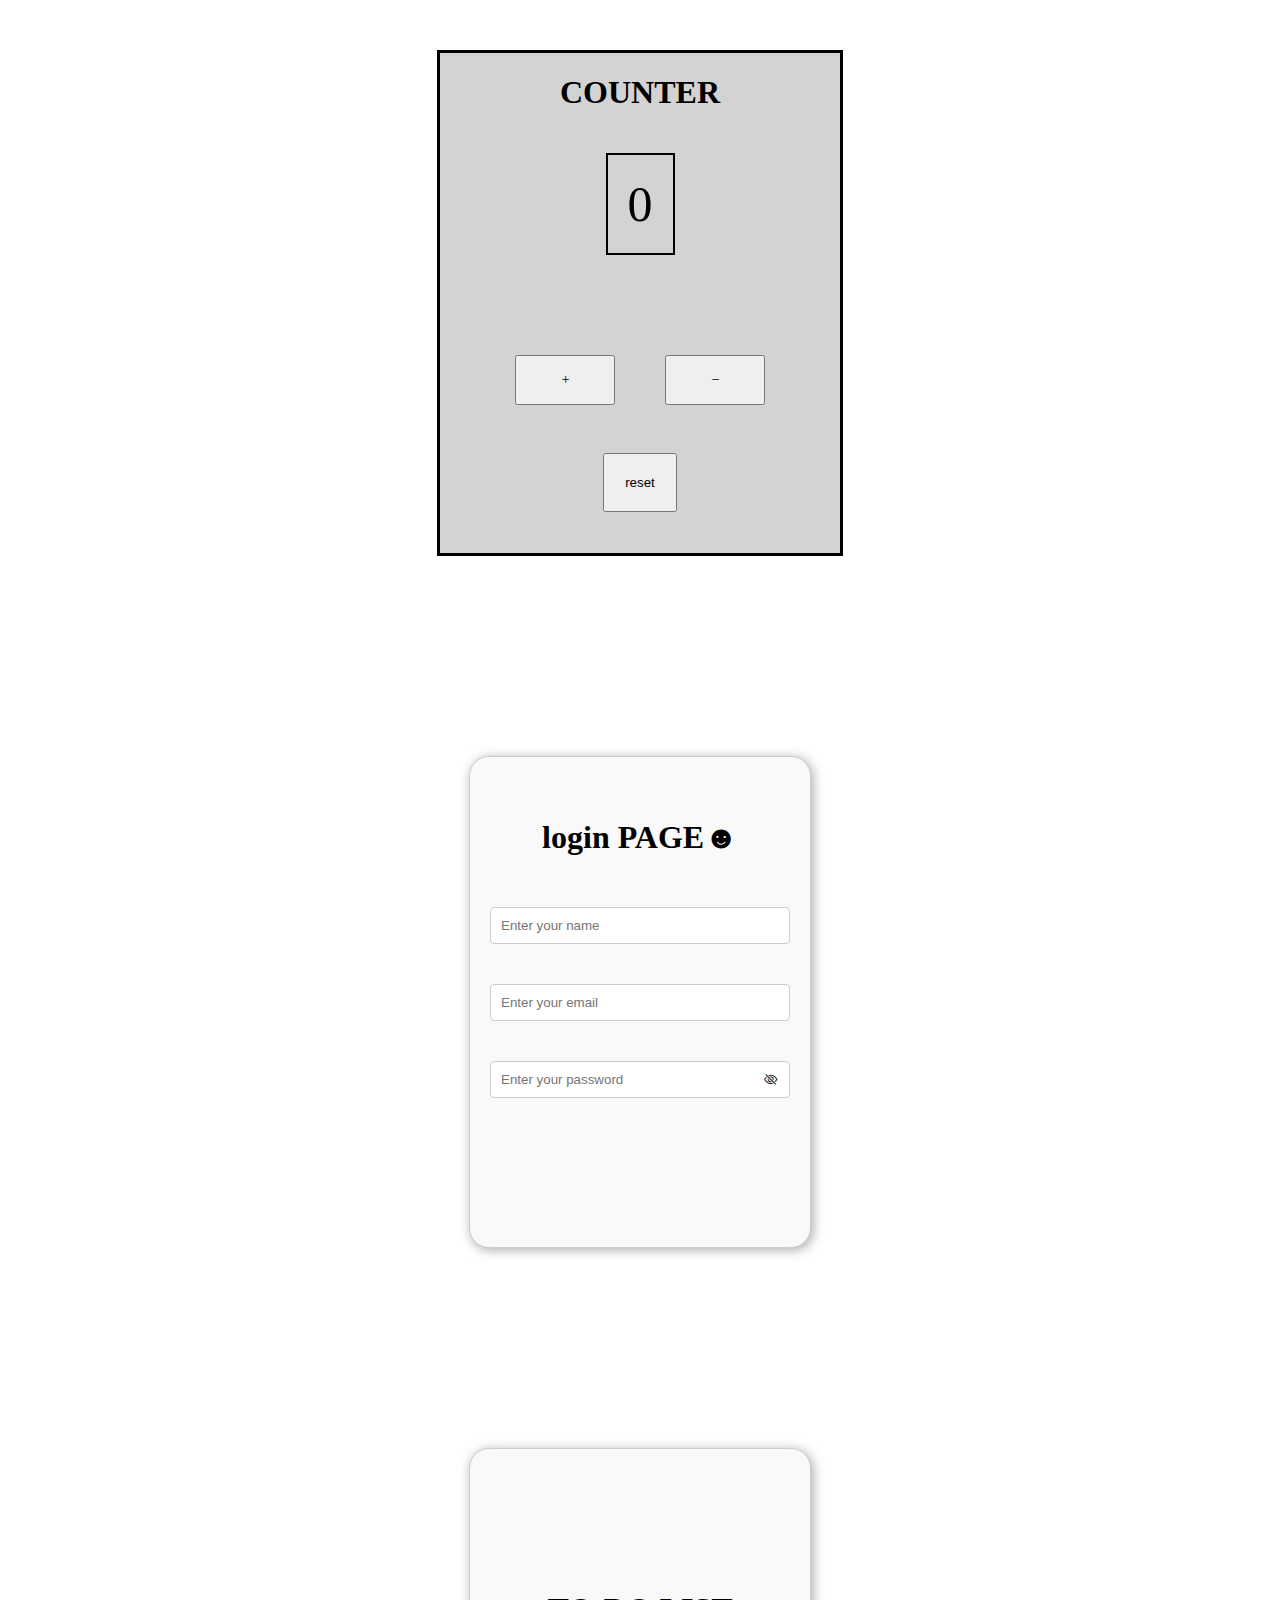
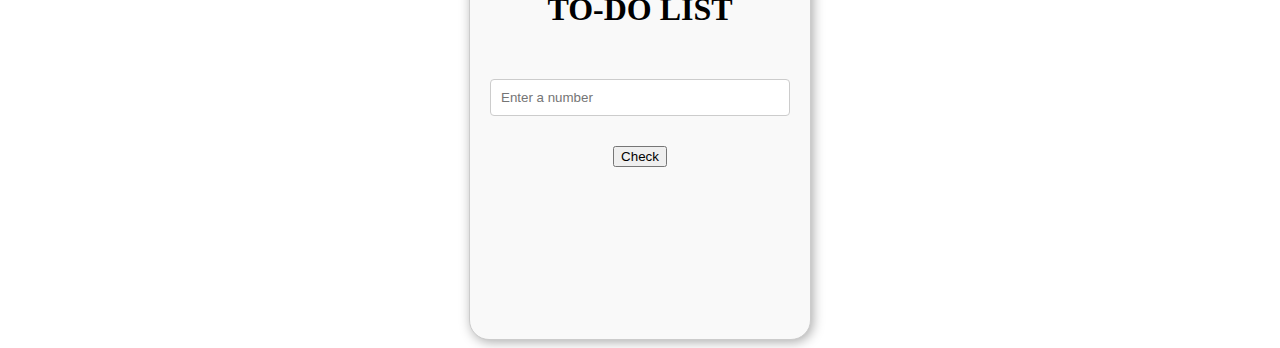
<file: index.html>
<!DOCTYPE html>
<html lang="en">
<head>
    <meta charset="UTF-8">
    <meta name="viewport" content="width=device-width, initial-scale=1.0">
    <title>Document</title>
    <link rel="stylesheet" href="style.css">
    <link rel="stylesheet" href="https://cdn.jsdelivr.net/npm/bootstrap-icons@1.11.3/font/bootstrap-icons.css"> 

</head>
<body>
    <script src="app.js"></script>
    <div id="gap">

        <div id="div1">
            
            <h1>COUNTER</h1>
            <p id="counter"onclick="nisar()">0</p>
<div id="div2">

    <button id="btn" onclick="nisar()"><span><i class="bi bi-plus"></i></span></button>
    <button id="btn1" onclick="incre()"><span><i class="bi bi-dash"></i></span></button>
</div>

<button class="btn2" id="reset" onclick="reset()">reset</button>

</div>

<div id="container">
    <div class="login">

            <h1>login PAGE☻</h1>
        </div>
        
        <input type="text" placeholder="Enter your name">
     <input type="email" placeholder="Enter your email">
     <input id="input" type="password" placeholder="Enter your password">
      <button id="eye" onclick="Password()">
          <i  class="bi bi-eye-slash"></i>
        </button>

    </div>

    <div id="container">
        <h1>TO-DO LIST</h1>
        <input  type="text" id="taskInput" placeholder="Enter a number">
        <button onclick="checking()">Check</button>
        <p id="result"></p>
    </div>




</div>
    
</body>
</html>
</file>
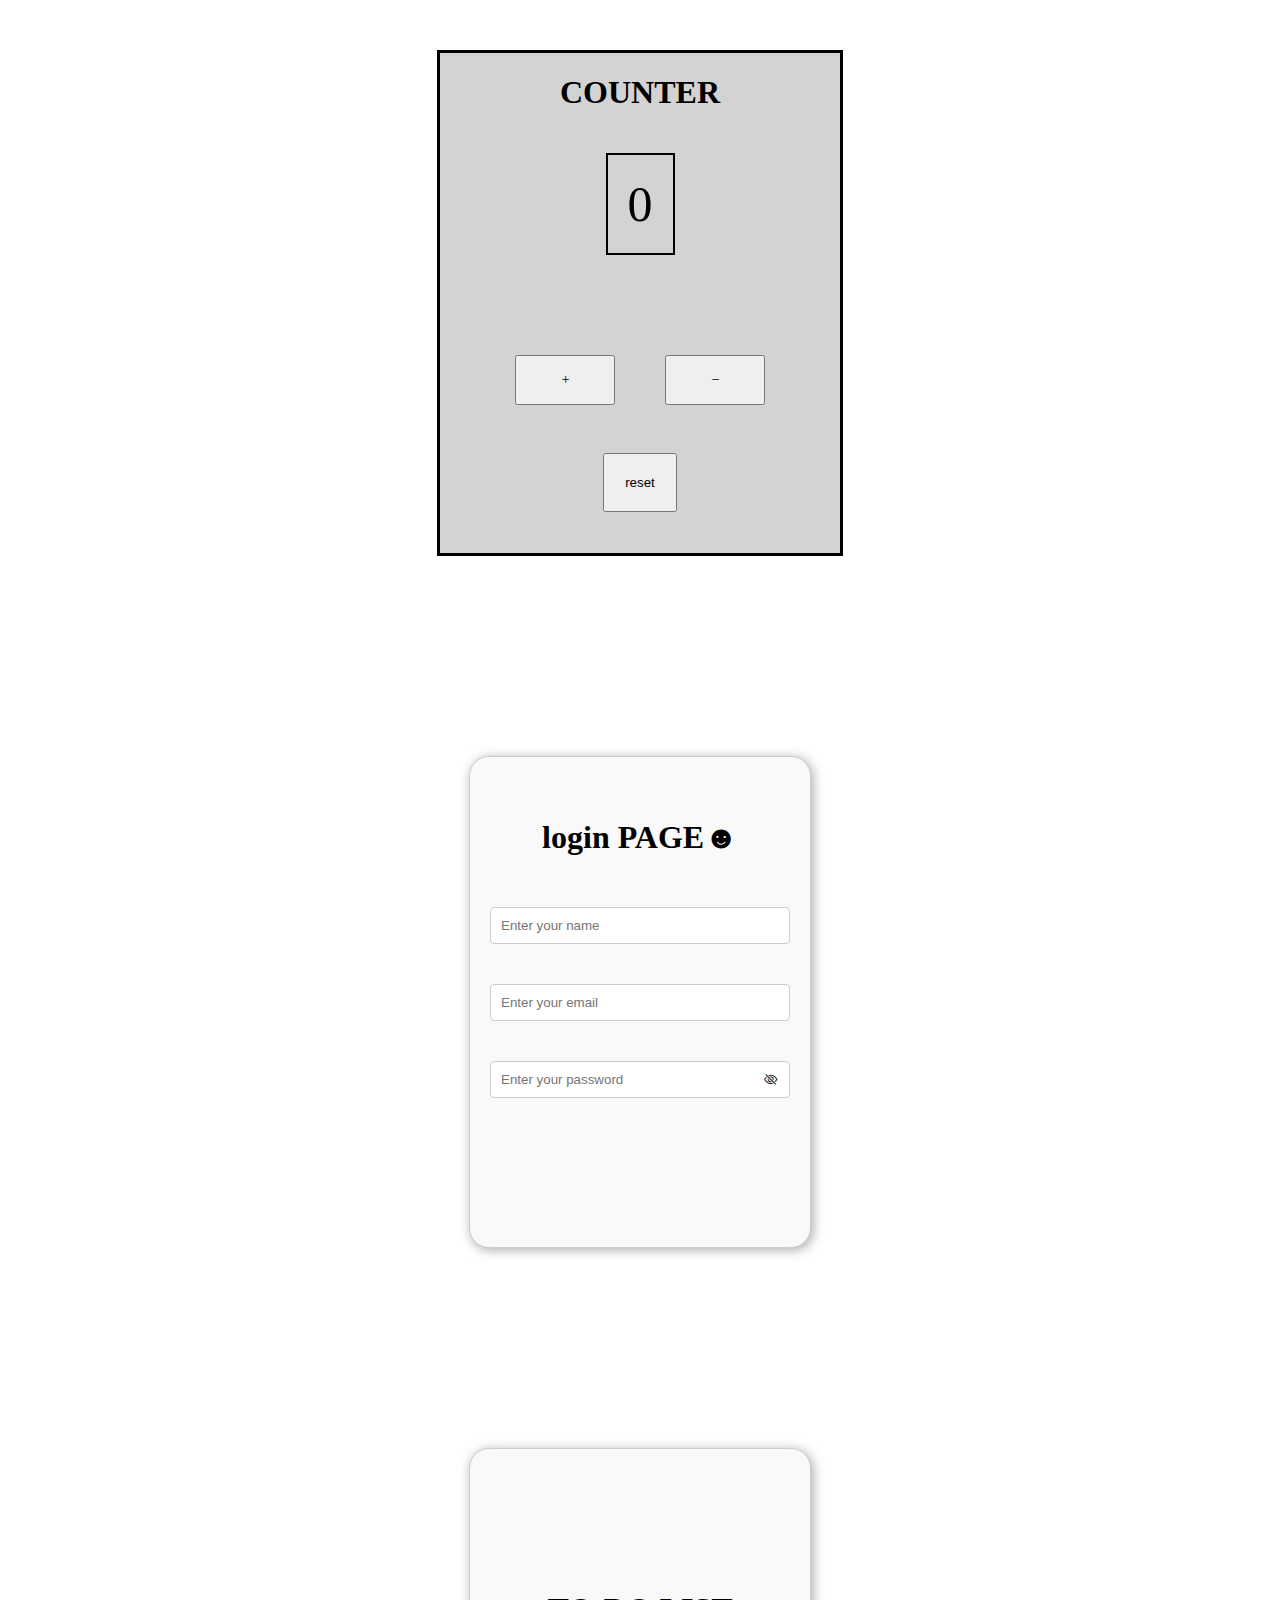
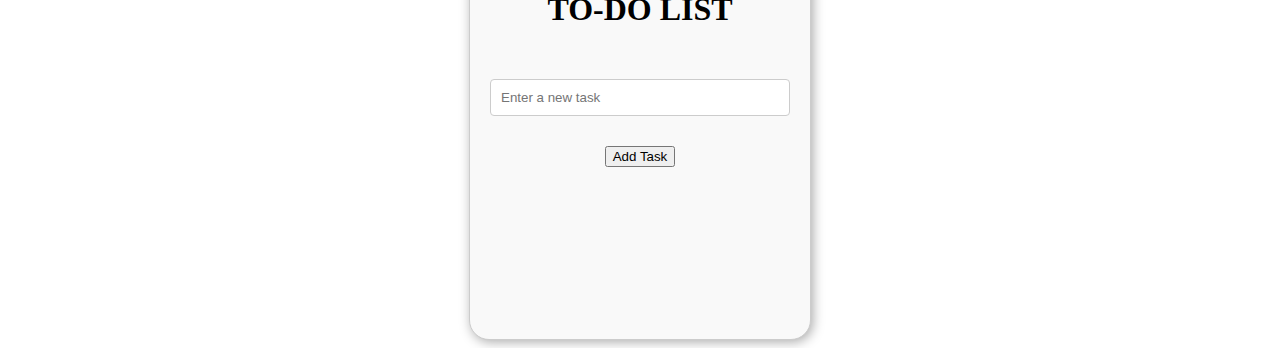
<file: projects/index.html>
<!DOCTYPE html>
<html lang="en">
<head>
    <meta charset="UTF-8">
    <meta name="viewport" content="width=device-width, initial-scale=1.0">
    <title>Document</title>
    <link rel="stylesheet" href="style.css">
    <link rel="stylesheet" href="https://cdn.jsdelivr.net/npm/bootstrap-icons@1.11.3/font/bootstrap-icons.css"> 

</head>
<body>
    <script src="app.js"></script>
    <div id="gap">

        <div id="div1">
            
            <h1>COUNTER</h1>
            <p id="counter"onclick="nisar()">0</p>
<div id="div2">

    <button id="btn" onclick="nisar()"><span><i class="bi bi-plus"></i></span></button>
    <button id="btn1" onclick="incre()"><span><i class="bi bi-dash"></i></span></button>
</div>

<button class="btn2" id="reset" onclick="reset()">reset</button>

</div>

<div id="container">
    <div class="login">

            <h1>login PAGE☻</h1>
        </div>
        
        <input type="text" placeholder="Enter your name">
     <input type="email" placeholder="Enter your email">
     <input id="input" type="password" placeholder="Enter your password">
      <button id="eye" onclick="Password()">
          <i  class="bi bi-eye-slash"></i>
        </button>

    </div>

    <div id="container">
        <h1>TO-DO LIST</h1>
        <input type="text" id="taskInput" placeholder="Enter a new task">
        <button id="addTaskBtn">Add Task</button>
        <ul id="taskList"></ul>
    </div>




</div>
    
</body>
</html>
</file>
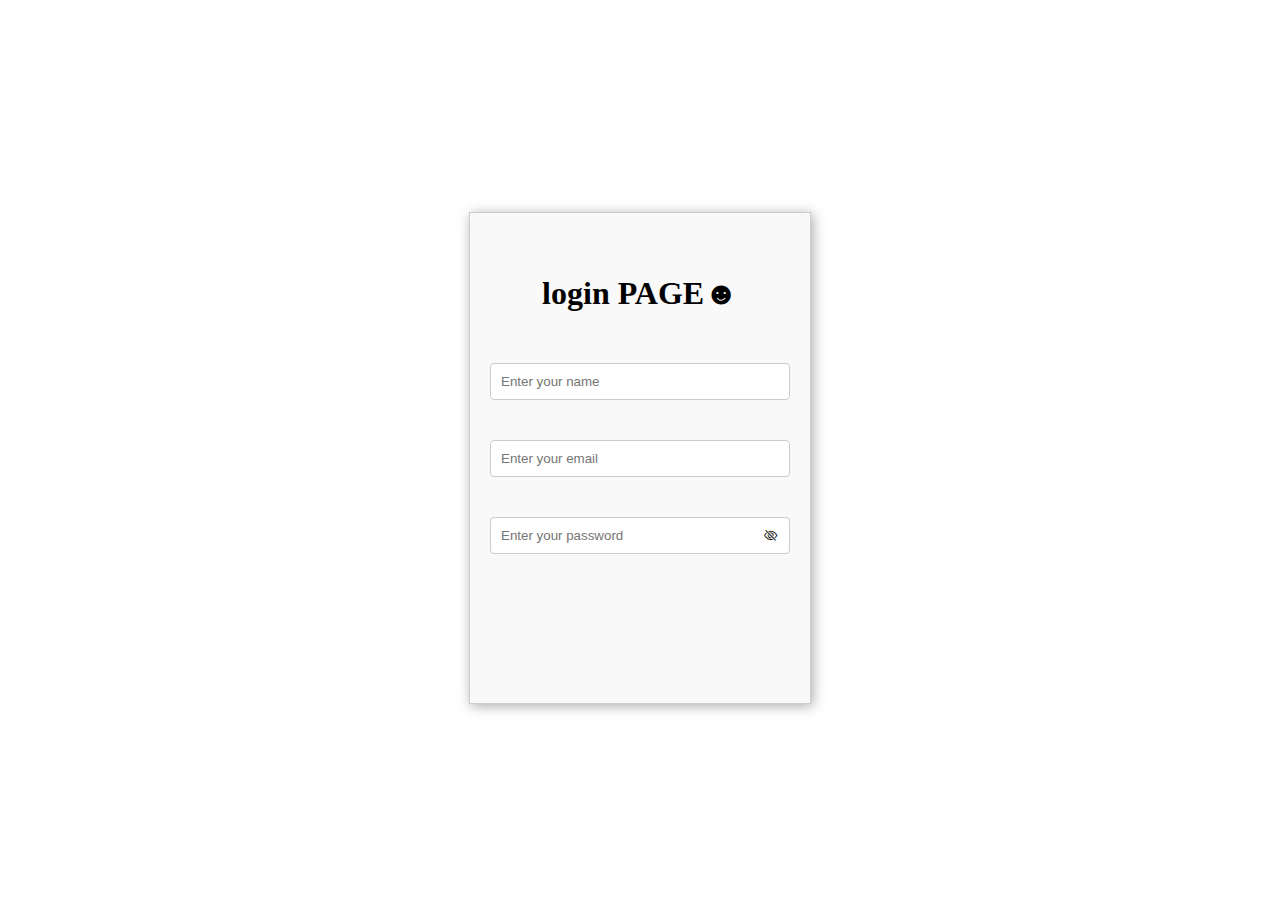
<file: projects/project/index.html>
<!DOCTYPE html>
<html lang="en">
<head>
    <meta charset="UTF-8">
    <meta name="viewport" content="width=device-width, initial-scale=1.0">
    <title>Document</title>
    <link rel="stylesheet" href="style.css">
    <link rel="stylesheet" href="https://cdn.jsdelivr.net/npm/bootstrap-icons@1.11.3/font/bootstrap-icons.css">
</head>
<body>
    <script src="script.js"></script>
    <div id="container">
        <div class="login">

            <h1>login PAGE☻</h1>
        </div>

     <input type="text" placeholder="Enter your name">
     <input type="email" placeholder="Enter your email">
     <input id="input" type="password" placeholder="Enter your password">
      <button id="eye" onclick="Password()">
<i  class="bi bi-eye-slash"></i>
        </button>

    </div>



    
</body>
</html>
</file>
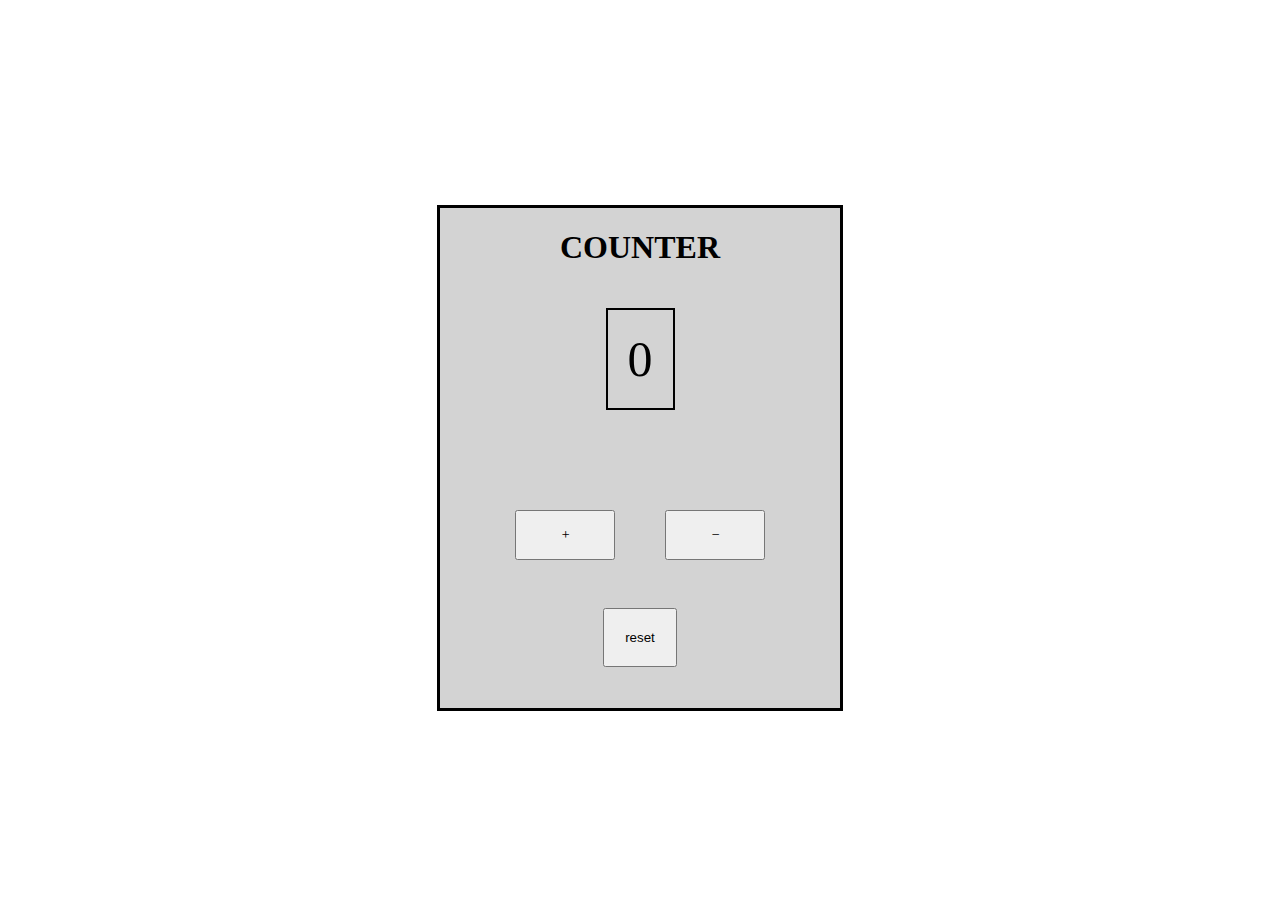
<file: projects/project2/index.html>
<!DOCTYPE html>
<html lang="en">
<head>
    <meta charset="UTF-8">
    <meta name="viewport" content="width=device-width, initial-scale=1.0">
    <title>Document</title>
    <link rel="stylesheet" href="style.css">
    <link rel="stylesheet" href="https://cdn.jsdelivr.net/npm/bootstrap-icons@1.11.3/font/bootstrap-icons.css"> 

</head>
<body>
    <script src="app.js"></script>
<div id="div1">

    <h1>COUNTER</h1>
    <p id="counter"onclick="nisar()">0</p>
<div id="div2">

    <button id="btn" onclick="nisar()"><span><i class="bi bi-plus"></i></span></button>
    <button id="btn1" onclick="incre()"><span><i class="bi bi-dash"></i></span></button>
</div>

<button class="btn2" id="reset" onclick="reset()">reset</button>




</div>




</body>
</html>
</file>
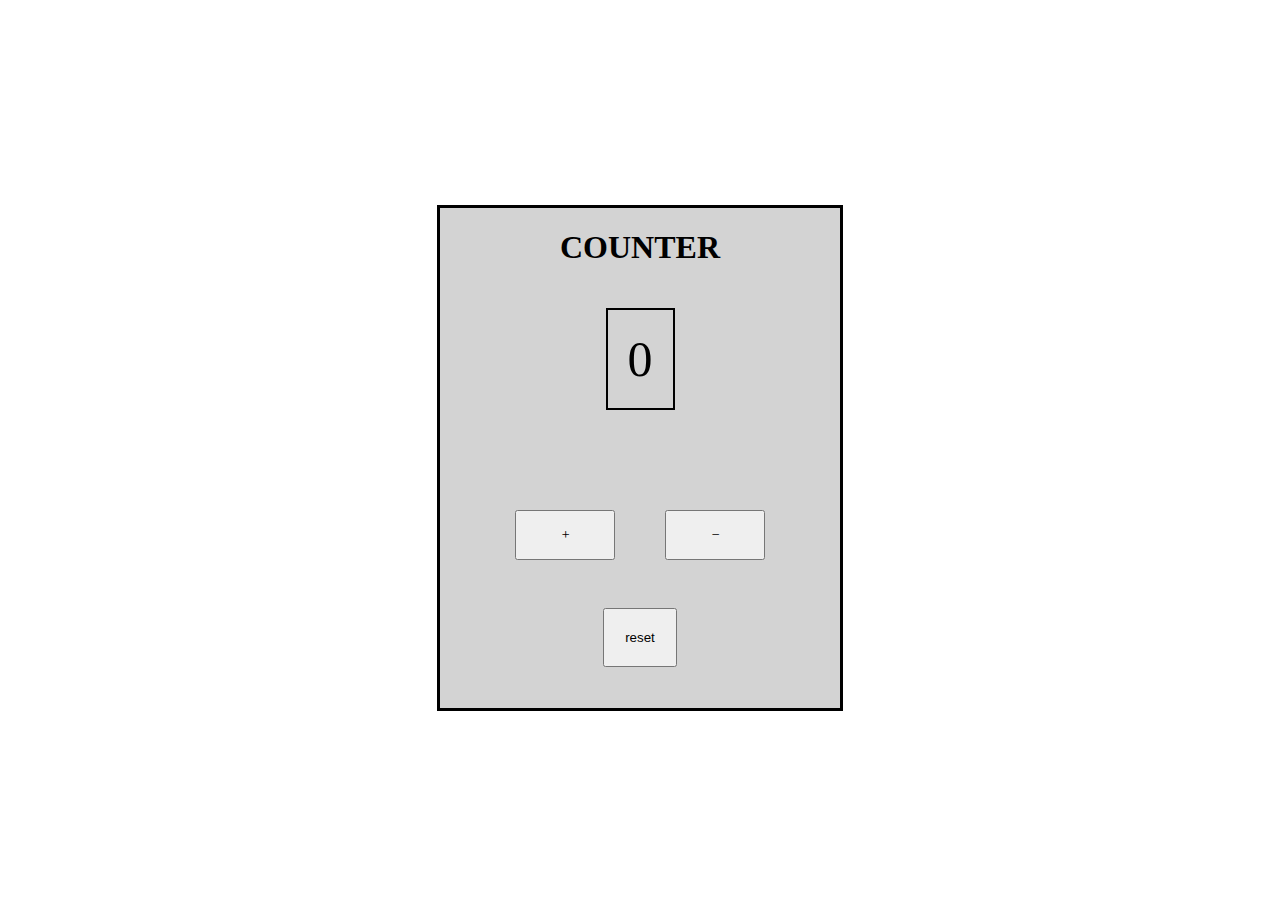
<file: projects/indexcopy.html>
<!DOCTYPE html>
<html lang="en">
<head>
    <meta charset="UTF-8">
    <meta name="viewport" content="width=device-width, initial-scale=1.0">
    <title>Document</title>
    <link rel="stylesheet" href="style copy.css">
    <link rel="stylesheet" href="https://cdn.jsdelivr.net/npm/bootstrap-icons@1.11.3/font/bootstrap-icons.css"> 

</head>
<body>
    <script src="app copy.js"></script>
<div id="div1">

    <h1>COUNTER</h1>
    <p id="counter"onclick="nisar()">0</p>
<div id="div2">

    <button id="btn" onclick="nisar()"><span><i class="bi bi-plus"></i></span></button>
    <button id="btn1" onclick="incre()"><span><i class="bi bi-dash"></i></span></button>
</div>

<button class="btn2" id="reset" onclick="reset()">reset</button>




</div>




</body>
</html>
</file>
<file: style.css>
#gap{
    gap: 200px;
display: flex;
flex-direction: column;
    margin-top: 50px;
}






#div1{
    display: flex;
    flex-direction: column;
    align-items: center;
    width: 400px;
    height: 500px;
    border: 3px solid black;
    background-color: lightgray;
    position: relative;
    margin: auto;
}
#counter{
    font-size: 50px;
    margin: 20px;
    border: 2px solid black;
    padding: 20px;
}
#div2{
    display:flex ;
    margin: 80px;
    gap: 50px;

}
#btn{
    width: 100px;
    height: 50px;

}
#btn1{
    width: 100px;
    height: 50px;
}
.btn2{
position: absolute;
    padding: 20px;
    margin-top:400px;
}








#container{

    width: 300px;
    height: 50vh;
    padding: 20px;
    border: 1px solid #ccc;
    box-shadow: 2px 2px 12px #aaa;
    display: flex;
    justify-content: center;
    align-items: center;
    background-color: #f9f9f9;
    flex-direction: column;
    gap: 20px;
    margin: auto ;
    position: relative;
    border-radius: 20px;




}
#container input:hover {
    border-color: blue;
    font-family: 'Arial', sans-serif;
}
#container input[type=submit]{
    border-color: blue;
    font-family: 'Arial', sans-serif;
    font-size: larger;
        }








#container {
    width: 300px;
    height: 50vh;
    padding: 20px;
    border: 1px solid #ccc;
    box-shadow: 2px 2px 12px #aaa;
    display: flex;
    justify-content: center;
    align-items: center;
    background-color: #f9f9f9;
    flex-direction: column;
    gap: 20px;
    margin: auto ;
    position: relative;
    
}
.login{
position:absolute;
margin-bottom: 330px;
}
#container input {
    width: 100%;
    padding: 10px;
    margin: 10px 0;
    border: 1px solid #ccc;
    border-radius: 4px;
    box-sizing: border-box;
}



#eye{
    position: absolute;
    margin-left: 260px;
    margin-top: 155px;
    cursor: pointer;
    border: none;
    background-color: white;
    }
</file>
<file: projects/style.css>
#gap{
    gap: 200px;
display: flex;
flex-direction: column;
    margin-top: 50px;
}






#div1{
    display: flex;
    flex-direction: column;
    align-items: center;
    width: 400px;
    height: 500px;
    border: 3px solid black;
    background-color: lightgray;
    position: relative;
    margin: auto;
}
#counter{
    font-size: 50px;
    margin: 20px;
    border: 2px solid black;
    padding: 20px;
}
#div2{
    display:flex ;
    margin: 80px;
    gap: 50px;

}
#btn{
    width: 100px;
    height: 50px;

}
#btn1{
    width: 100px;
    height: 50px;
}
.btn2{
position: absolute;
    padding: 20px;
    margin-top:400px;
}








#container{

    width: 300px;
    height: 50vh;
    padding: 20px;
    border: 1px solid #ccc;
    box-shadow: 2px 2px 12px #aaa;
    display: flex;
    justify-content: center;
    align-items: center;
    background-color: #f9f9f9;
    flex-direction: column;
    gap: 20px;
    margin: auto ;
    position: relative;
    border-radius: 20px;
}
#container input:hover {
    border-color: blue;
    border: 2px solid blue;
    font-family: 'Arial', sans-serif;
    color: #333;
}








#container {
    width: 300px;
    height: 50vh;
    padding: 20px;
    border: 1px solid #ccc;
    box-shadow: 2px 2px 12px #aaa;
    display: flex;
    justify-content: center;
    align-items: center;
    background-color: #f9f9f9;
    flex-direction: column;
    gap: 20px;
    margin: auto ;
    position: relative;
    
}
.login{
position:absolute;
margin-bottom: 330px;
}
#container input {
    width: 100%;
    padding: 10px;
    margin: 10px 0;
    border: 1px solid #ccc;
    border-radius: 4px;
    box-sizing: border-box;
}
#eye{
    position: absolute;
    margin-left: 260px;
    margin-top: 155px;
    cursor: pointer;
    border: none;
    background-color: white;
    }
</file>
<file: projects/project/style.css>
body{
    height: 100vh;
    display: flex;
    justify-content: center;
    align-items: center;
}






#container {
    width: 300px;
    height: 50vh;
    padding: 20px;
    border: 1px solid #ccc;
    box-shadow: 2px 2px 12px #aaa;
    display: flex;
    justify-content: center;
    align-items: center;
    background-color: #f9f9f9;
    flex-direction: column;
    gap: 20px;
    margin: auto ;
    position: relative;
    
}
.login{
position:absolute;
margin-bottom: 330px;
}
#container input {
    width: 100%;
    padding: 10px;
    margin: 10px 0;
    border: 1px solid #ccc;
    border-radius: 4px;
    box-sizing: border-box;
}
#eye{
    position: absolute;
    margin-left: 260px;
    margin-top: 155px;
    cursor: pointer;
    border: none;
    background-color: white;
    }
</file>
<file: projects/project2/style.css>
body{
    display: flex;
    justify-content: center;
    align-items: center;
    height: 100vh;

}






#div1{
    display: flex;
    flex-direction: column;
    align-items: center;
    width: 400px;
    height: 500px;
    border: 3px solid black;
    background-color: lightgray;
    position: relative;
}
#counter{
    font-size: 50px;
    margin: 20px;
    border: 2px solid black;
    padding: 20px;
}
#div2{
    display:flex ;
    margin: 80px;
    gap: 50px;

}
#btn{
    width: 100px;
    height: 50px;

}
#btn1{
    width: 100px;
    height: 50px;
}
.btn2{
position: absolute;
    padding: 20px;
    margin-top:400px;
}
</file>
<file: projects/style copy.css>
body{
    display: flex;
    justify-content: center;
    align-items: center;
    height: 100vh;

}






#div1{
    display: flex;
    flex-direction: column;
    align-items: center;
    width: 400px;
    height: 500px;
    border: 3px solid black;
    background-color: lightgray;
    position: relative;
}
#counter{
    font-size: 50px;
    margin: 20px;
    border: 2px solid black;
    padding: 20px;
}
#div2{
    display:flex ;
    margin: 80px;
    gap: 50px;

}
#btn{
    width: 100px;
    height: 50px;

}
#btn1{
    width: 100px;
    height: 50px;
}
.btn2{
position: absolute;
    padding: 20px;
    margin-top:400px;
}
</file>
